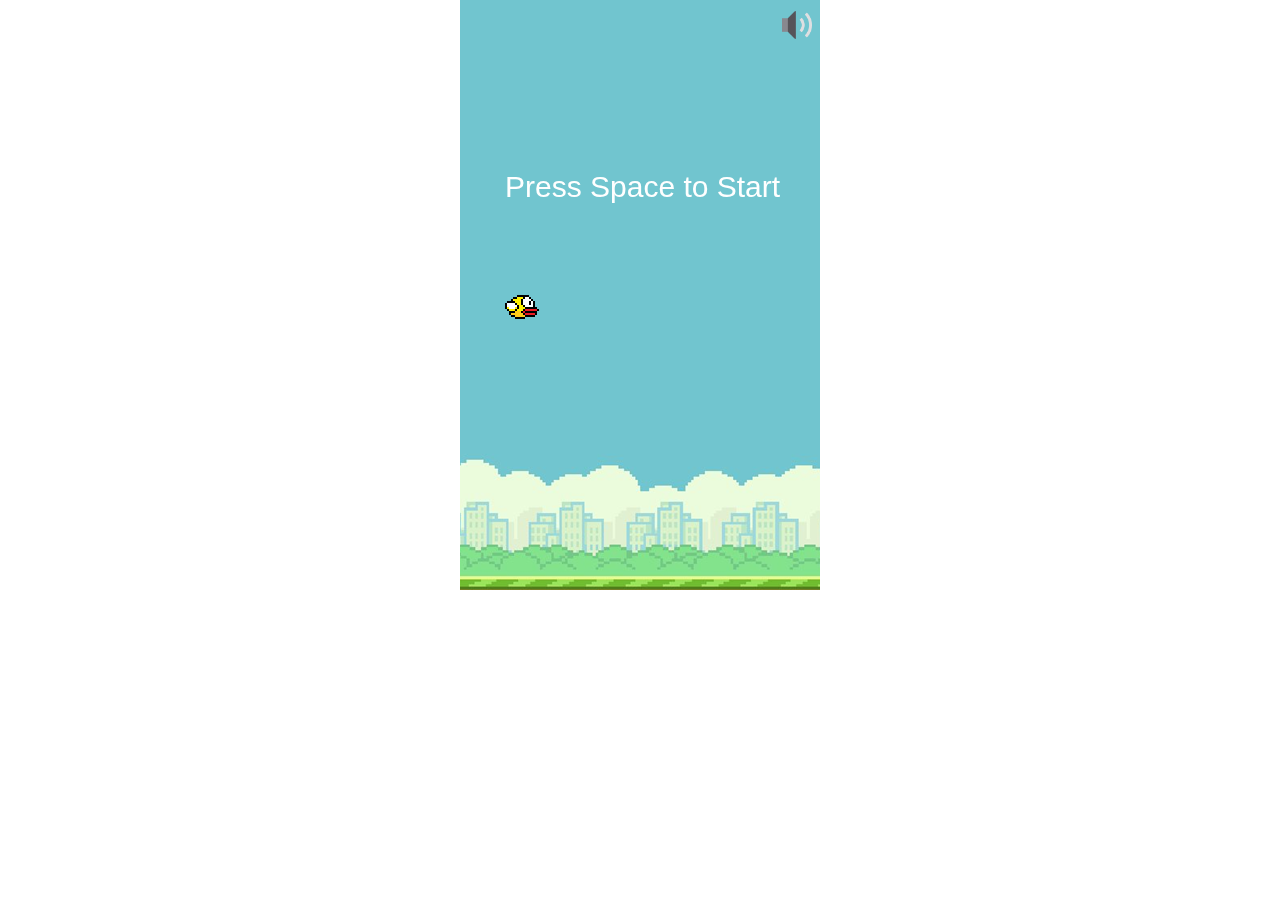
<file: flappy-bird/index.html>
<!DOCTYPE html>
<html lang="en">
  <head>
    <meta charset="UTF-8" />
    <meta name="viewport" content="width=device-width, initial-scale=1.0" />
    <title>Flappy Bird</title>
    <link rel="stylesheet" href="flappybird.css" />
  </head>
  <style>
    body {
      margin: 0;
      display: flex;
      justify-content: center;
      align-items: center;
      font-family: sans-serif;
      font-size: 14px;
      overflow: hidden;
    }
  </style>
  <body>
    <!-- audio button -->
    <div id="audioButton" style="position: relative">
      <img
        style="
          cursor: pointer;
          position: absolute;
          z-index: 30;
          height: 30px;
          top: 10px;
          right: 8px;
          margin: 0;
        "
        id="audioIcon"
        src="./img/volumeon.png"
        alt="Audio Button"
      />
      <canvas id="board"></canvas>
    </div>

    <script src="index.js"></script>
  </body>
</html>
</file>
<file: flappy-bird/flappybird.css>
body {
  font-family: "Courier New", Courier, monospace;
  text-align: center;
}

#board {
  /* background-color: skyblue; */
  background-image: url("./img/flappybirdbg.png");
}
</file>
